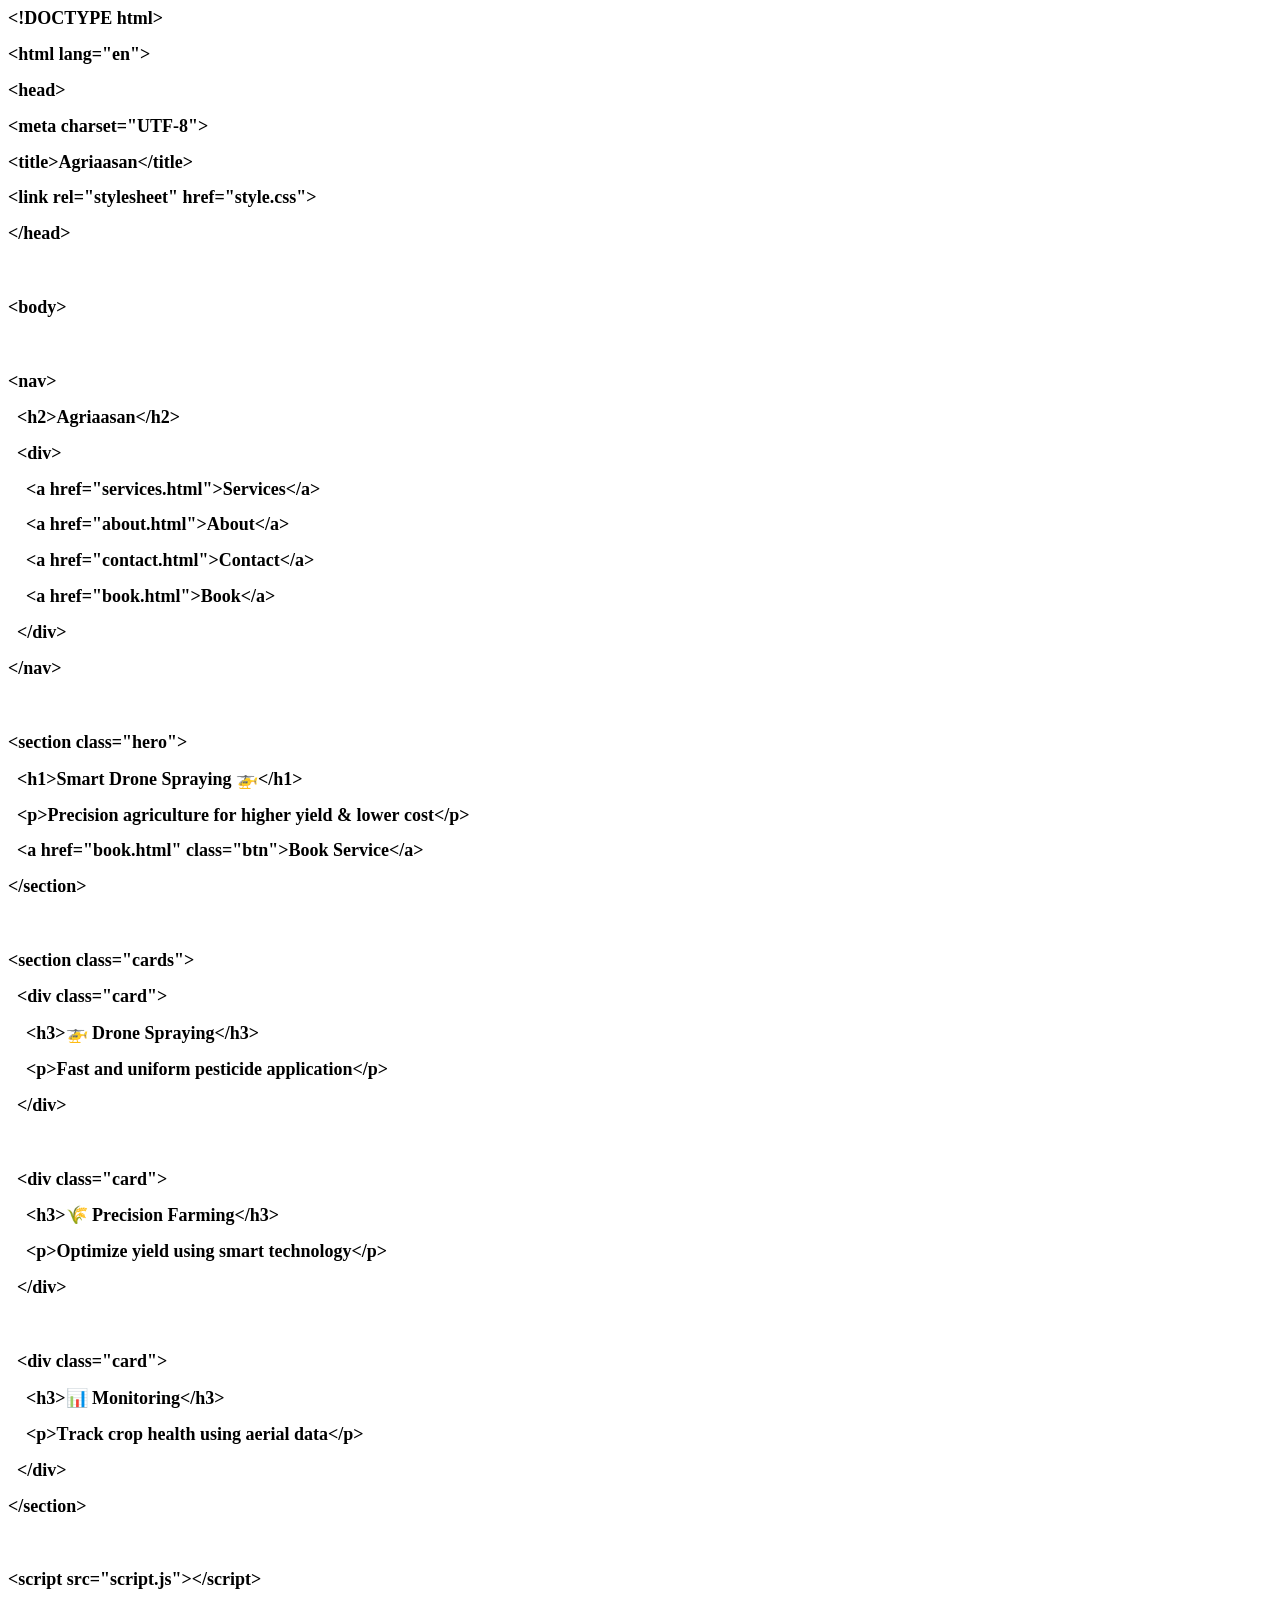
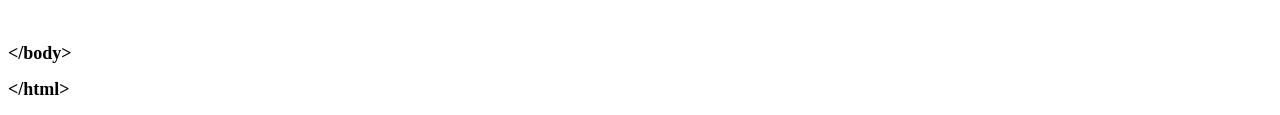
<file: index.html>
<!DOCTYPE html PUBLIC "-//W3C//DTD HTML 4.01//EN" "http://www.w3.org/TR/html4/strict.dtd">
<html>
<head>
  <meta http-equiv="Content-Type" content="text/html; charset=utf-8">
  <meta http-equiv="Content-Style-Type" content="text/css">
  <title></title>
  <meta name="Generator" content="Cocoa HTML Writer">
  <meta name="CocoaVersion" content="2685.4">
  <style type="text/css">
    span.s1 {font-kerning: none}
  </style>
</head>
<body>
<h2 style="margin: 0.0px 0.0px 14.9px 0.0px; font: 18.0px Times; -webkit-text-stroke: #000000"><span class="s1"><b>&lt;!DOCTYPE html&gt;</b></span></h2>
<h2 style="margin: 0.0px 0.0px 14.9px 0.0px; font: 18.0px Times; -webkit-text-stroke: #000000"><span class="s1"><b>&lt;html lang="en"&gt;</b></span></h2>
<h2 style="margin: 0.0px 0.0px 14.9px 0.0px; font: 18.0px Times; -webkit-text-stroke: #000000"><span class="s1"><b>&lt;head&gt;</b></span></h2>
<h2 style="margin: 0.0px 0.0px 14.9px 0.0px; font: 18.0px Times; -webkit-text-stroke: #000000"><span class="s1"><b>&lt;meta charset="UTF-8"&gt;</b></span></h2>
<h2 style="margin: 0.0px 0.0px 14.9px 0.0px; font: 18.0px Times; -webkit-text-stroke: #000000"><span class="s1"><b>&lt;title&gt;Agriaasan&lt;/title&gt;</b></span></h2>
<h2 style="margin: 0.0px 0.0px 14.9px 0.0px; font: 18.0px Times; -webkit-text-stroke: #000000"><span class="s1"><b>&lt;link rel="stylesheet" href="style.css"&gt;</b></span></h2>
<h2 style="margin: 0.0px 0.0px 14.9px 0.0px; font: 18.0px Times; -webkit-text-stroke: #000000"><span class="s1"><b>&lt;/head&gt;</b></span></h2>
<h2 style="margin: 0.0px 0.0px 14.9px 0.0px; font: 18.0px Times; -webkit-text-stroke: #000000; min-height: 23.0px"><span class="s1"><b></b></span><br></h2>
<h2 style="margin: 0.0px 0.0px 14.9px 0.0px; font: 18.0px Times; -webkit-text-stroke: #000000"><span class="s1"><b>&lt;body&gt;</b></span></h2>
<h2 style="margin: 0.0px 0.0px 14.9px 0.0px; font: 18.0px Times; -webkit-text-stroke: #000000; min-height: 23.0px"><span class="s1"><b></b></span><br></h2>
<h2 style="margin: 0.0px 0.0px 14.9px 0.0px; font: 18.0px Times; -webkit-text-stroke: #000000"><span class="s1"><b>&lt;nav&gt;</b></span></h2>
<h2 style="margin: 0.0px 0.0px 14.9px 0.0px; font: 18.0px Times; -webkit-text-stroke: #000000"><span class="s1"><b><span class="Apple-converted-space">  </span>&lt;h2&gt;Agriaasan&lt;/h2&gt;</b></span></h2>
<h2 style="margin: 0.0px 0.0px 14.9px 0.0px; font: 18.0px Times; -webkit-text-stroke: #000000"><span class="s1"><b><span class="Apple-converted-space">  </span>&lt;div&gt;</b></span></h2>
<h2 style="margin: 0.0px 0.0px 14.9px 0.0px; font: 18.0px Times; -webkit-text-stroke: #000000"><span class="s1"><b><span class="Apple-converted-space">    </span>&lt;a href="services.html"&gt;Services&lt;/a&gt;</b></span></h2>
<h2 style="margin: 0.0px 0.0px 14.9px 0.0px; font: 18.0px Times; -webkit-text-stroke: #000000"><span class="s1"><b><span class="Apple-converted-space">    </span>&lt;a href="about.html"&gt;About&lt;/a&gt;</b></span></h2>
<h2 style="margin: 0.0px 0.0px 14.9px 0.0px; font: 18.0px Times; -webkit-text-stroke: #000000"><span class="s1"><b><span class="Apple-converted-space">    </span>&lt;a href="contact.html"&gt;Contact&lt;/a&gt;</b></span></h2>
<h2 style="margin: 0.0px 0.0px 14.9px 0.0px; font: 18.0px Times; -webkit-text-stroke: #000000"><span class="s1"><b><span class="Apple-converted-space">    </span>&lt;a href="book.html"&gt;Book&lt;/a&gt;</b></span></h2>
<h2 style="margin: 0.0px 0.0px 14.9px 0.0px; font: 18.0px Times; -webkit-text-stroke: #000000"><span class="s1"><b><span class="Apple-converted-space">  </span>&lt;/div&gt;</b></span></h2>
<h2 style="margin: 0.0px 0.0px 14.9px 0.0px; font: 18.0px Times; -webkit-text-stroke: #000000"><span class="s1"><b>&lt;/nav&gt;</b></span></h2>
<h2 style="margin: 0.0px 0.0px 14.9px 0.0px; font: 18.0px Times; -webkit-text-stroke: #000000; min-height: 23.0px"><span class="s1"><b></b></span><br></h2>
<h2 style="margin: 0.0px 0.0px 14.9px 0.0px; font: 18.0px Times; -webkit-text-stroke: #000000"><span class="s1"><b>&lt;section class="hero"&gt;</b></span></h2>
<h2 style="margin: 0.0px 0.0px 14.9px 0.0px; font: 18.0px Times; -webkit-text-stroke: #000000"><span class="s1"><b><span class="Apple-converted-space">  </span>&lt;h1&gt;Smart Drone Spraying 🚁&lt;/h1&gt;</b></span></h2>
<h2 style="margin: 0.0px 0.0px 14.9px 0.0px; font: 18.0px Times; -webkit-text-stroke: #000000"><span class="s1"><b><span class="Apple-converted-space">  </span>&lt;p&gt;Precision agriculture for higher yield &amp; lower cost&lt;/p&gt;</b></span></h2>
<h2 style="margin: 0.0px 0.0px 14.9px 0.0px; font: 18.0px Times; -webkit-text-stroke: #000000"><span class="s1"><b><span class="Apple-converted-space">  </span>&lt;a href="book.html" class="btn"&gt;Book Service&lt;/a&gt;</b></span></h2>
<h2 style="margin: 0.0px 0.0px 14.9px 0.0px; font: 18.0px Times; -webkit-text-stroke: #000000"><span class="s1"><b>&lt;/section&gt;</b></span></h2>
<h2 style="margin: 0.0px 0.0px 14.9px 0.0px; font: 18.0px Times; -webkit-text-stroke: #000000; min-height: 23.0px"><span class="s1"><b></b></span><br></h2>
<h2 style="margin: 0.0px 0.0px 14.9px 0.0px; font: 18.0px Times; -webkit-text-stroke: #000000"><span class="s1"><b>&lt;section class="cards"&gt;</b></span></h2>
<h2 style="margin: 0.0px 0.0px 14.9px 0.0px; font: 18.0px Times; -webkit-text-stroke: #000000"><span class="s1"><b><span class="Apple-converted-space">  </span>&lt;div class="card"&gt;</b></span></h2>
<h2 style="margin: 0.0px 0.0px 14.9px 0.0px; font: 18.0px Times; -webkit-text-stroke: #000000"><span class="s1"><b><span class="Apple-converted-space">    </span>&lt;h3&gt;🚁 Drone Spraying&lt;/h3&gt;</b></span></h2>
<h2 style="margin: 0.0px 0.0px 14.9px 0.0px; font: 18.0px Times; -webkit-text-stroke: #000000"><span class="s1"><b><span class="Apple-converted-space">    </span>&lt;p&gt;Fast and uniform pesticide application&lt;/p&gt;</b></span></h2>
<h2 style="margin: 0.0px 0.0px 14.9px 0.0px; font: 18.0px Times; -webkit-text-stroke: #000000"><span class="s1"><b><span class="Apple-converted-space">  </span>&lt;/div&gt;</b></span></h2>
<h2 style="margin: 0.0px 0.0px 14.9px 0.0px; font: 18.0px Times; -webkit-text-stroke: #000000; min-height: 23.0px"><span class="s1"><b></b></span><br></h2>
<h2 style="margin: 0.0px 0.0px 14.9px 0.0px; font: 18.0px Times; -webkit-text-stroke: #000000"><span class="s1"><b><span class="Apple-converted-space">  </span>&lt;div class="card"&gt;</b></span></h2>
<h2 style="margin: 0.0px 0.0px 14.9px 0.0px; font: 18.0px Times; -webkit-text-stroke: #000000"><span class="s1"><b><span class="Apple-converted-space">    </span>&lt;h3&gt;🌾 Precision Farming&lt;/h3&gt;</b></span></h2>
<h2 style="margin: 0.0px 0.0px 14.9px 0.0px; font: 18.0px Times; -webkit-text-stroke: #000000"><span class="s1"><b><span class="Apple-converted-space">    </span>&lt;p&gt;Optimize yield using smart technology&lt;/p&gt;</b></span></h2>
<h2 style="margin: 0.0px 0.0px 14.9px 0.0px; font: 18.0px Times; -webkit-text-stroke: #000000"><span class="s1"><b><span class="Apple-converted-space">  </span>&lt;/div&gt;</b></span></h2>
<h2 style="margin: 0.0px 0.0px 14.9px 0.0px; font: 18.0px Times; -webkit-text-stroke: #000000; min-height: 23.0px"><span class="s1"><b></b></span><br></h2>
<h2 style="margin: 0.0px 0.0px 14.9px 0.0px; font: 18.0px Times; -webkit-text-stroke: #000000"><span class="s1"><b><span class="Apple-converted-space">  </span>&lt;div class="card"&gt;</b></span></h2>
<h2 style="margin: 0.0px 0.0px 14.9px 0.0px; font: 18.0px Times; -webkit-text-stroke: #000000"><span class="s1"><b><span class="Apple-converted-space">    </span>&lt;h3&gt;📊 Monitoring&lt;/h3&gt;</b></span></h2>
<h2 style="margin: 0.0px 0.0px 14.9px 0.0px; font: 18.0px Times; -webkit-text-stroke: #000000"><span class="s1"><b><span class="Apple-converted-space">    </span>&lt;p&gt;Track crop health using aerial data&lt;/p&gt;</b></span></h2>
<h2 style="margin: 0.0px 0.0px 14.9px 0.0px; font: 18.0px Times; -webkit-text-stroke: #000000"><span class="s1"><b><span class="Apple-converted-space">  </span>&lt;/div&gt;</b></span></h2>
<h2 style="margin: 0.0px 0.0px 14.9px 0.0px; font: 18.0px Times; -webkit-text-stroke: #000000"><span class="s1"><b>&lt;/section&gt;</b></span></h2>
<h2 style="margin: 0.0px 0.0px 14.9px 0.0px; font: 18.0px Times; -webkit-text-stroke: #000000; min-height: 23.0px"><span class="s1"><b></b></span><br></h2>
<h2 style="margin: 0.0px 0.0px 14.9px 0.0px; font: 18.0px Times; -webkit-text-stroke: #000000"><span class="s1"><b>&lt;script src="script.js"&gt;&lt;/script&gt;</b></span></h2>
<h2 style="margin: 0.0px 0.0px 14.9px 0.0px; font: 18.0px Times; -webkit-text-stroke: #000000; min-height: 23.0px"><span class="s1"><b></b></span><br></h2>
<h2 style="margin: 0.0px 0.0px 14.9px 0.0px; font: 18.0px Times; -webkit-text-stroke: #000000"><span class="s1"><b>&lt;/body&gt;</b></span></h2>
<h2 style="margin: 0.0px 0.0px 14.9px 0.0px; font: 18.0px Times; -webkit-text-stroke: #000000"><span class="s1"><b>&lt;/html&gt;</b></span></h2>
</body>
</html>
</file>
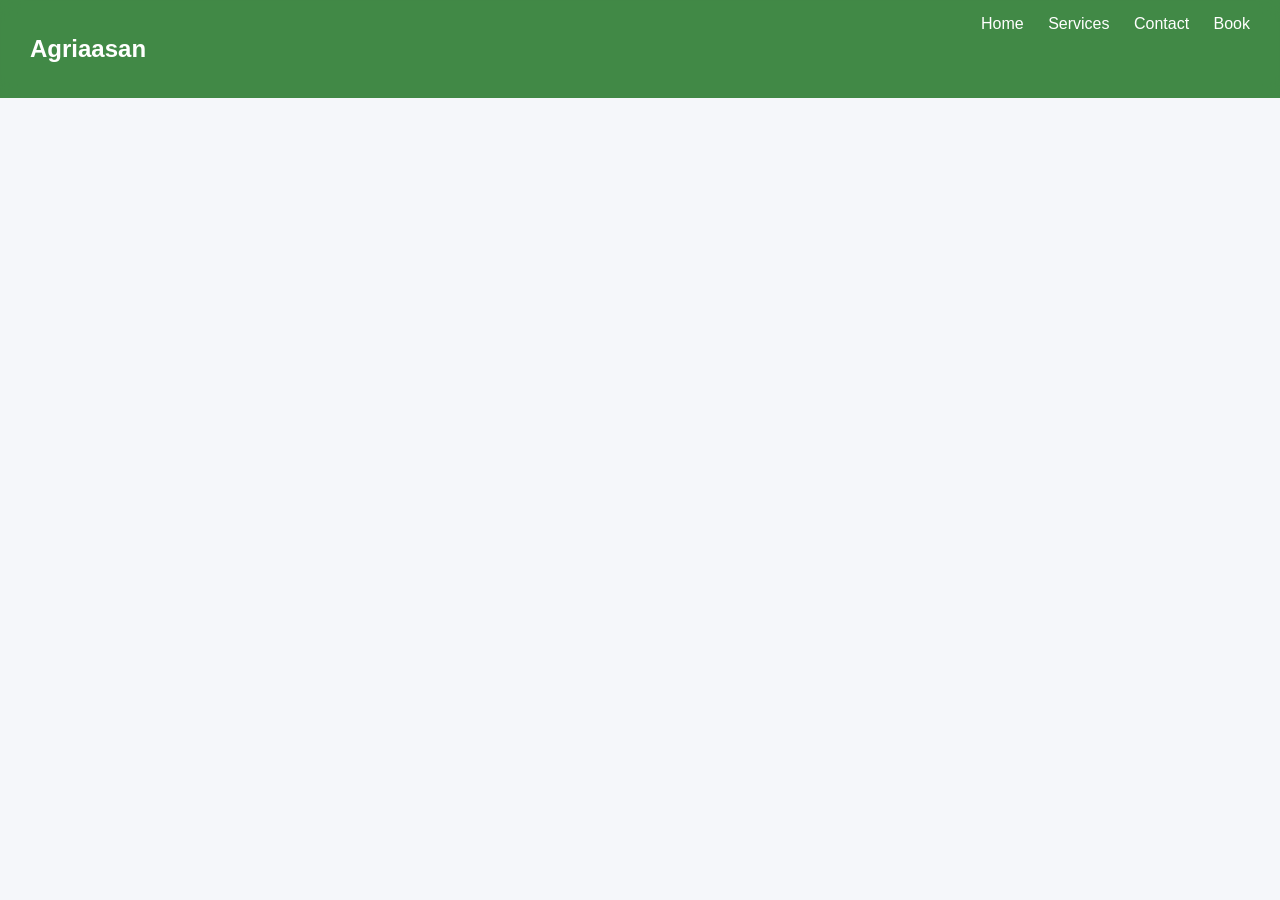
<file: about.html>
<!DOCTYPE html>
<html>
<head>
<title>About | Agriaasan</title>
<link rel="stylesheet" href="style.css">
</head>

<body>

<nav>
<h2>Agriaasan</h2>
<div>
<a href="index.html">Home</a>
<a href="services.html">Services</a>
<a href="contact.html">Contact</a>
<a href="book.html">Book</a>
</div>
</nav>

<section class="page">
<h1>About Agriaasan 🌾</h1>

<p>Agriaasan is transforming farming using drone technology.</p>

<p>We help farmers reduce effort, save time, and increase productivity using modern precision agriculture tools.</p>

<h3>Our Mission</h3>
<p>Bring smart farming to every field in India.</p>

<h3>Why Farmers Trust Us</h3>
<p>✔ Fast spraying</p>
<p>✔ Safe technology</p>
<p>✔ Affordable pricing</p>

</section>

<script src="script.js"></script>

</body>
</html>
</file>
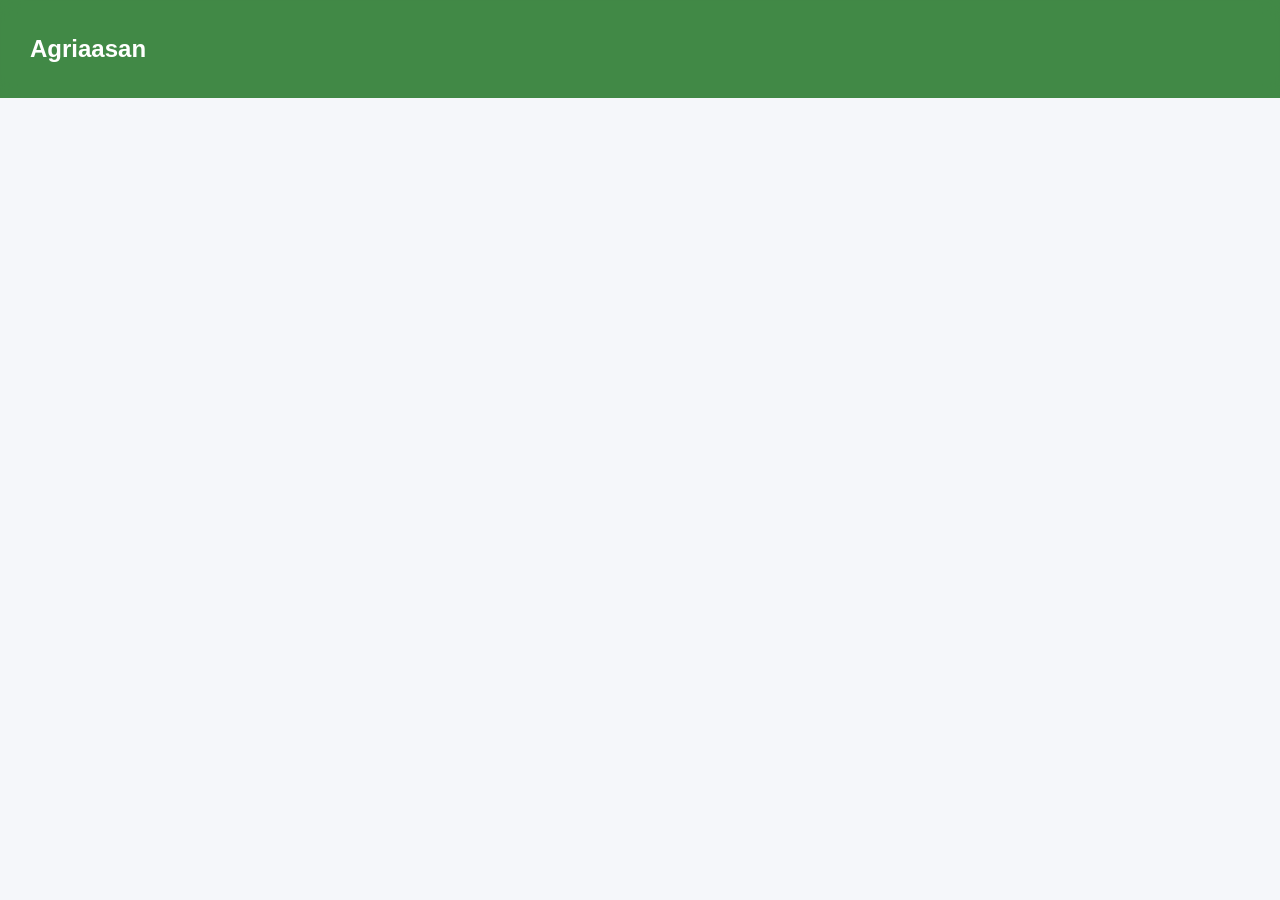
<file: book.html>
<!DOCTYPE html>
<html>
<head>
<title>Book Service | Agriaasan</title>
<link rel="stylesheet" href="style.css">
</head>

<body>

<nav>
<h2>Agriaasan</h2>
</nav>

<section class="page">
<h1>Book Drone Spraying</h1>

<form id="bookingForm">

<input type="text" id="name" placeholder="Farmer Name" required>
<input type="text" id="state" placeholder="State" required>
<input type="text" id="village" placeholder="Village" required>
<input type="text" id="crop" placeholder="Crop Type" required>
<input type="number" id="land" placeholder="Land Size (acres)" required>

<button type="submit">Submit Booking</button>

</form>

</section>

<script src="script.js"></script>

</body>
</html>
</file>
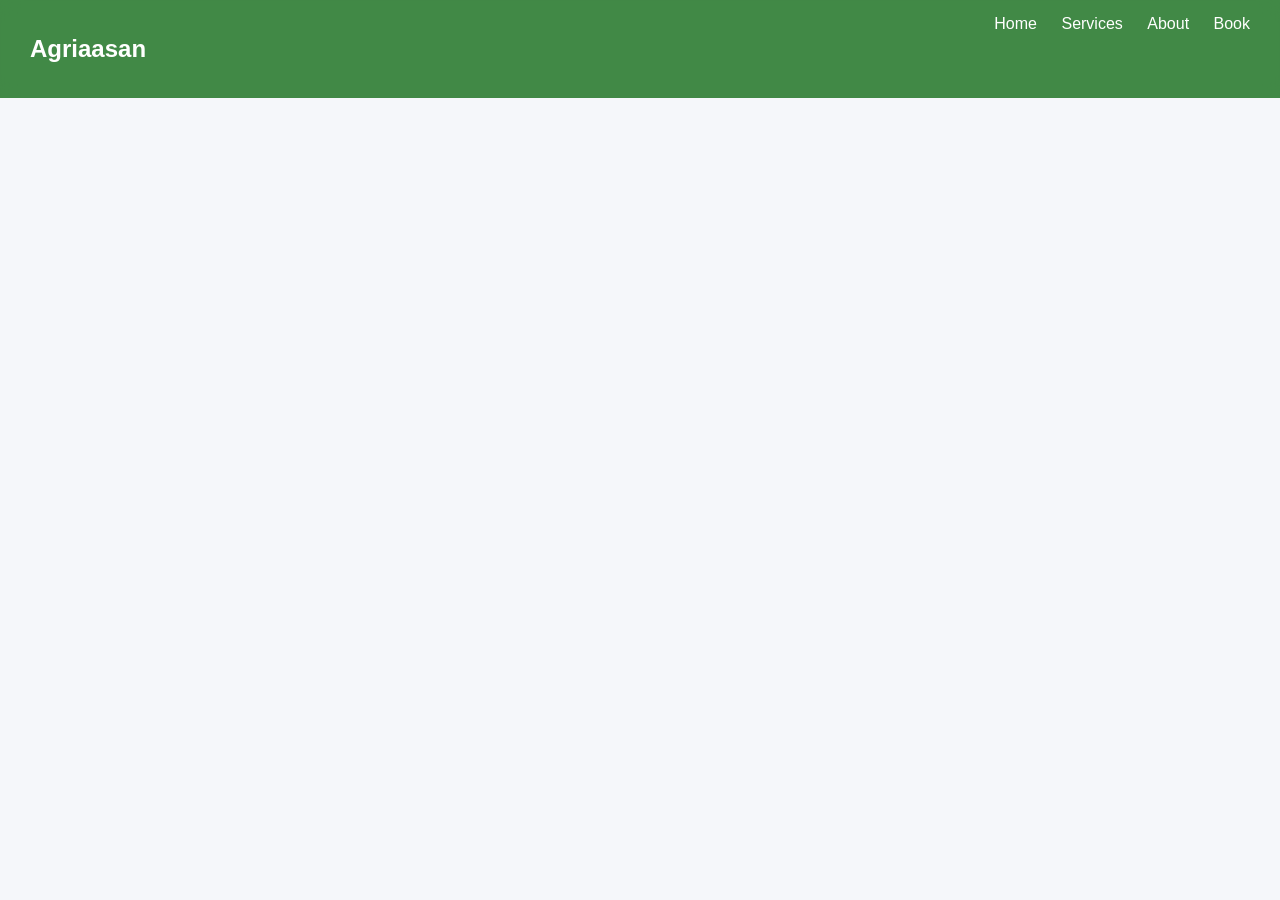
<file: contact.html>
<!DOCTYPE html>
<html>
<head>
<title>Contact | Agriaasan</title>
<link rel="stylesheet" href="style.css">
</head>

<body>

<nav>
<h2>Agriaasan</h2>
<div>
<a href="index.html">Home</a>
<a href="services.html">Services</a>
<a href="about.html">About</a>
<a href="book.html">Book</a>
</div>
</nav>

<section class="page">
<h1>Contact Us 📞</h1>

<p>Have questions? Reach out instantly.</p>

<a href="https://wa.me/91XXXXXXXXXX" class="btn">Chat on WhatsApp</a>

</section>

<script src="script.js"></script>

</body>
</html>
</file>
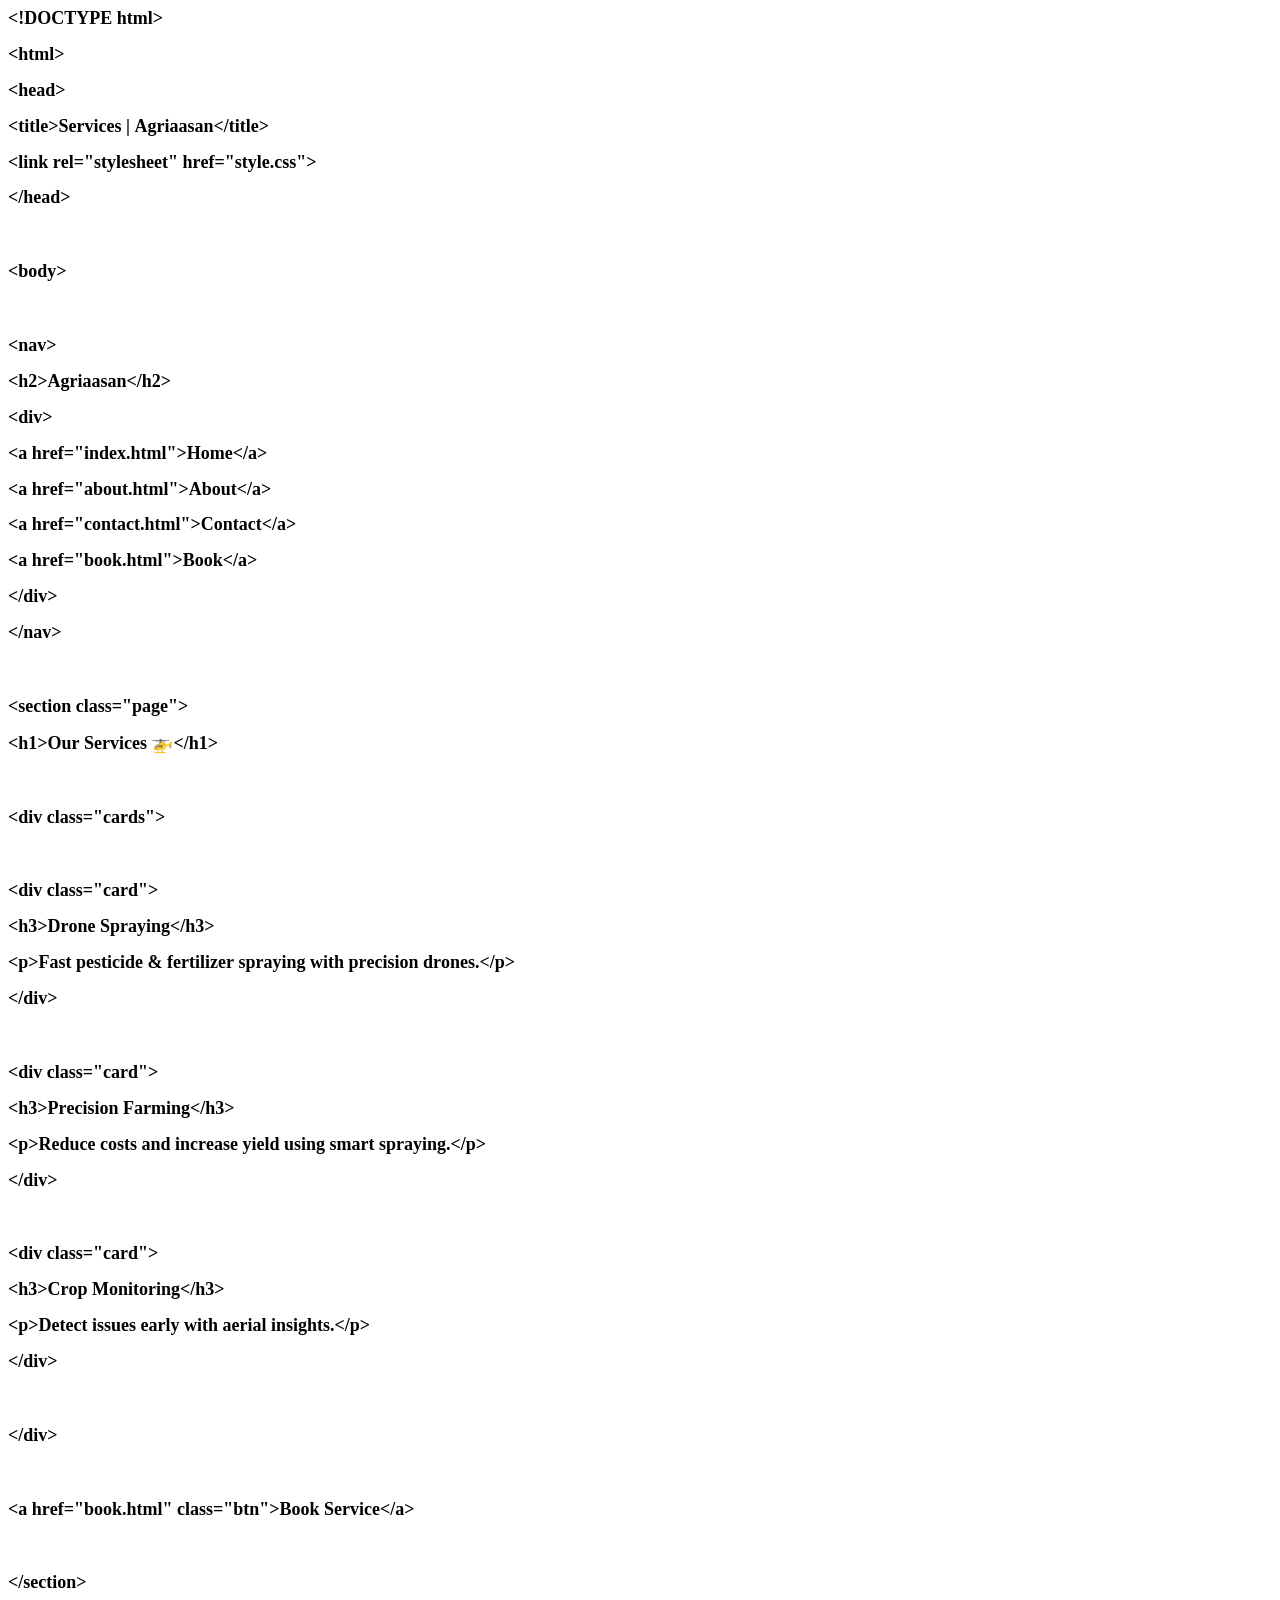
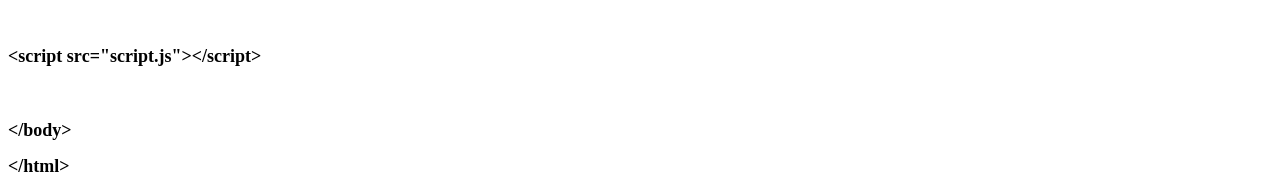
<file: services.html>
<!DOCTYPE html PUBLIC "-//W3C//DTD HTML 4.01//EN" "http://www.w3.org/TR/html4/strict.dtd">
<html>
<head>
  <meta http-equiv="Content-Type" content="text/html; charset=utf-8">
  <meta http-equiv="Content-Style-Type" content="text/css">
  <title></title>
  <meta name="Generator" content="Cocoa HTML Writer">
  <meta name="CocoaVersion" content="2685.4">
  <style type="text/css">
    span.s1 {font-kerning: none}
  </style>
</head>
<body>
<h2 style="margin: 0.0px 0.0px 14.9px 0.0px; font: 18.0px Times; -webkit-text-stroke: #000000"><span class="s1"><b>&lt;!DOCTYPE html&gt;</b></span></h2>
<h2 style="margin: 0.0px 0.0px 14.9px 0.0px; font: 18.0px Times; -webkit-text-stroke: #000000"><span class="s1"><b>&lt;html&gt;</b></span></h2>
<h2 style="margin: 0.0px 0.0px 14.9px 0.0px; font: 18.0px Times; -webkit-text-stroke: #000000"><span class="s1"><b>&lt;head&gt;</b></span></h2>
<h2 style="margin: 0.0px 0.0px 14.9px 0.0px; font: 18.0px Times; -webkit-text-stroke: #000000"><span class="s1"><b>&lt;title&gt;Services | Agriaasan&lt;/title&gt;</b></span></h2>
<h2 style="margin: 0.0px 0.0px 14.9px 0.0px; font: 18.0px Times; -webkit-text-stroke: #000000"><span class="s1"><b>&lt;link rel="stylesheet" href="style.css"&gt;</b></span></h2>
<h2 style="margin: 0.0px 0.0px 14.9px 0.0px; font: 18.0px Times; -webkit-text-stroke: #000000"><span class="s1"><b>&lt;/head&gt;</b></span></h2>
<h2 style="margin: 0.0px 0.0px 14.9px 0.0px; font: 18.0px Times; -webkit-text-stroke: #000000; min-height: 23.0px"><span class="s1"><b></b></span><br></h2>
<h2 style="margin: 0.0px 0.0px 14.9px 0.0px; font: 18.0px Times; -webkit-text-stroke: #000000"><span class="s1"><b>&lt;body&gt;</b></span></h2>
<h2 style="margin: 0.0px 0.0px 14.9px 0.0px; font: 18.0px Times; -webkit-text-stroke: #000000; min-height: 23.0px"><span class="s1"><b></b></span><br></h2>
<h2 style="margin: 0.0px 0.0px 14.9px 0.0px; font: 18.0px Times; -webkit-text-stroke: #000000"><span class="s1"><b>&lt;nav&gt;</b></span></h2>
<h2 style="margin: 0.0px 0.0px 14.9px 0.0px; font: 18.0px Times; -webkit-text-stroke: #000000"><span class="s1"><b>&lt;h2&gt;Agriaasan&lt;/h2&gt;</b></span></h2>
<h2 style="margin: 0.0px 0.0px 14.9px 0.0px; font: 18.0px Times; -webkit-text-stroke: #000000"><span class="s1"><b>&lt;div&gt;</b></span></h2>
<h2 style="margin: 0.0px 0.0px 14.9px 0.0px; font: 18.0px Times; -webkit-text-stroke: #000000"><span class="s1"><b>&lt;a href="index.html"&gt;Home&lt;/a&gt;</b></span></h2>
<h2 style="margin: 0.0px 0.0px 14.9px 0.0px; font: 18.0px Times; -webkit-text-stroke: #000000"><span class="s1"><b>&lt;a href="about.html"&gt;About&lt;/a&gt;</b></span></h2>
<h2 style="margin: 0.0px 0.0px 14.9px 0.0px; font: 18.0px Times; -webkit-text-stroke: #000000"><span class="s1"><b>&lt;a href="contact.html"&gt;Contact&lt;/a&gt;</b></span></h2>
<h2 style="margin: 0.0px 0.0px 14.9px 0.0px; font: 18.0px Times; -webkit-text-stroke: #000000"><span class="s1"><b>&lt;a href="book.html"&gt;Book&lt;/a&gt;</b></span></h2>
<h2 style="margin: 0.0px 0.0px 14.9px 0.0px; font: 18.0px Times; -webkit-text-stroke: #000000"><span class="s1"><b>&lt;/div&gt;</b></span></h2>
<h2 style="margin: 0.0px 0.0px 14.9px 0.0px; font: 18.0px Times; -webkit-text-stroke: #000000"><span class="s1"><b>&lt;/nav&gt;</b></span></h2>
<h2 style="margin: 0.0px 0.0px 14.9px 0.0px; font: 18.0px Times; -webkit-text-stroke: #000000; min-height: 23.0px"><span class="s1"><b></b></span><br></h2>
<h2 style="margin: 0.0px 0.0px 14.9px 0.0px; font: 18.0px Times; -webkit-text-stroke: #000000"><span class="s1"><b>&lt;section class="page"&gt;</b></span></h2>
<h2 style="margin: 0.0px 0.0px 14.9px 0.0px; font: 18.0px Times; -webkit-text-stroke: #000000"><span class="s1"><b>&lt;h1&gt;Our Services 🚁&lt;/h1&gt;</b></span></h2>
<h2 style="margin: 0.0px 0.0px 14.9px 0.0px; font: 18.0px Times; -webkit-text-stroke: #000000; min-height: 23.0px"><span class="s1"><b></b></span><br></h2>
<h2 style="margin: 0.0px 0.0px 14.9px 0.0px; font: 18.0px Times; -webkit-text-stroke: #000000"><span class="s1"><b>&lt;div class="cards"&gt;</b></span></h2>
<h2 style="margin: 0.0px 0.0px 14.9px 0.0px; font: 18.0px Times; -webkit-text-stroke: #000000; min-height: 23.0px"><span class="s1"><b></b></span><br></h2>
<h2 style="margin: 0.0px 0.0px 14.9px 0.0px; font: 18.0px Times; -webkit-text-stroke: #000000"><span class="s1"><b>&lt;div class="card"&gt;</b></span></h2>
<h2 style="margin: 0.0px 0.0px 14.9px 0.0px; font: 18.0px Times; -webkit-text-stroke: #000000"><span class="s1"><b>&lt;h3&gt;Drone Spraying&lt;/h3&gt;</b></span></h2>
<h2 style="margin: 0.0px 0.0px 14.9px 0.0px; font: 18.0px Times; -webkit-text-stroke: #000000"><span class="s1"><b>&lt;p&gt;Fast pesticide &amp; fertilizer spraying with precision drones.&lt;/p&gt;</b></span></h2>
<h2 style="margin: 0.0px 0.0px 14.9px 0.0px; font: 18.0px Times; -webkit-text-stroke: #000000"><span class="s1"><b>&lt;/div&gt;</b></span></h2>
<h2 style="margin: 0.0px 0.0px 14.9px 0.0px; font: 18.0px Times; -webkit-text-stroke: #000000; min-height: 23.0px"><span class="s1"><b></b></span><br></h2>
<h2 style="margin: 0.0px 0.0px 14.9px 0.0px; font: 18.0px Times; -webkit-text-stroke: #000000"><span class="s1"><b>&lt;div class="card"&gt;</b></span></h2>
<h2 style="margin: 0.0px 0.0px 14.9px 0.0px; font: 18.0px Times; -webkit-text-stroke: #000000"><span class="s1"><b>&lt;h3&gt;Precision Farming&lt;/h3&gt;</b></span></h2>
<h2 style="margin: 0.0px 0.0px 14.9px 0.0px; font: 18.0px Times; -webkit-text-stroke: #000000"><span class="s1"><b>&lt;p&gt;Reduce costs and increase yield using smart spraying.&lt;/p&gt;</b></span></h2>
<h2 style="margin: 0.0px 0.0px 14.9px 0.0px; font: 18.0px Times; -webkit-text-stroke: #000000"><span class="s1"><b>&lt;/div&gt;</b></span></h2>
<h2 style="margin: 0.0px 0.0px 14.9px 0.0px; font: 18.0px Times; -webkit-text-stroke: #000000; min-height: 23.0px"><span class="s1"><b></b></span><br></h2>
<h2 style="margin: 0.0px 0.0px 14.9px 0.0px; font: 18.0px Times; -webkit-text-stroke: #000000"><span class="s1"><b>&lt;div class="card"&gt;</b></span></h2>
<h2 style="margin: 0.0px 0.0px 14.9px 0.0px; font: 18.0px Times; -webkit-text-stroke: #000000"><span class="s1"><b>&lt;h3&gt;Crop Monitoring&lt;/h3&gt;</b></span></h2>
<h2 style="margin: 0.0px 0.0px 14.9px 0.0px; font: 18.0px Times; -webkit-text-stroke: #000000"><span class="s1"><b>&lt;p&gt;Detect issues early with aerial insights.&lt;/p&gt;</b></span></h2>
<h2 style="margin: 0.0px 0.0px 14.9px 0.0px; font: 18.0px Times; -webkit-text-stroke: #000000"><span class="s1"><b>&lt;/div&gt;</b></span></h2>
<h2 style="margin: 0.0px 0.0px 14.9px 0.0px; font: 18.0px Times; -webkit-text-stroke: #000000; min-height: 23.0px"><span class="s1"><b></b></span><br></h2>
<h2 style="margin: 0.0px 0.0px 14.9px 0.0px; font: 18.0px Times; -webkit-text-stroke: #000000"><span class="s1"><b>&lt;/div&gt;</b></span></h2>
<h2 style="margin: 0.0px 0.0px 14.9px 0.0px; font: 18.0px Times; -webkit-text-stroke: #000000; min-height: 23.0px"><span class="s1"><b></b></span><br></h2>
<h2 style="margin: 0.0px 0.0px 14.9px 0.0px; font: 18.0px Times; -webkit-text-stroke: #000000"><span class="s1"><b>&lt;a href="book.html" class="btn"&gt;Book Service&lt;/a&gt;</b></span></h2>
<h2 style="margin: 0.0px 0.0px 14.9px 0.0px; font: 18.0px Times; -webkit-text-stroke: #000000; min-height: 23.0px"><span class="s1"><b></b></span><br></h2>
<h2 style="margin: 0.0px 0.0px 14.9px 0.0px; font: 18.0px Times; -webkit-text-stroke: #000000"><span class="s1"><b>&lt;/section&gt;</b></span></h2>
<h2 style="margin: 0.0px 0.0px 14.9px 0.0px; font: 18.0px Times; -webkit-text-stroke: #000000; min-height: 23.0px"><span class="s1"><b></b></span><br></h2>
<h2 style="margin: 0.0px 0.0px 14.9px 0.0px; font: 18.0px Times; -webkit-text-stroke: #000000"><span class="s1"><b>&lt;script src="script.js"&gt;&lt;/script&gt;</b></span></h2>
<h2 style="margin: 0.0px 0.0px 14.9px 0.0px; font: 18.0px Times; -webkit-text-stroke: #000000; min-height: 23.0px"><span class="s1"><b></b></span><br></h2>
<h2 style="margin: 0.0px 0.0px 14.9px 0.0px; font: 18.0px Times; -webkit-text-stroke: #000000"><span class="s1"><b>&lt;/body&gt;</b></span></h2>
<h2 style="margin: 0.0px 0.0px 14.9px 0.0px; font: 18.0px Times; -webkit-text-stroke: #000000"><span class="s1"><b>&lt;/html&gt;</b></span></h2>
</body>
</html>
</file>
<file: style.css>
body {
  margin: 0;
  font-family: 'Segoe UI', sans-serif;
  background: #f5f7fa;
}

/* NAVBAR */
nav {
  position: sticky;
  top: 0;
  display: flex;
  justify-content: space-between;
  padding: 15px 30px;
  background: rgba(46, 125, 50, 0.9);
  backdrop-filter: blur(10px);
  color: white;
}

nav a {
  margin-left: 20px;
  text-decoration: none;
  color: white;
  transition: 0.3s;
}

nav a:hover {
  color: #c8e6c9;
}

/* HERO */
.hero {
  text-align: center;
  padding: 100px 20px;
  background: linear-gradient(135deg, #2e7d32, #66bb6a);
  color: white;
  animation: fadeIn 1.5s ease;
}

.hero h1 {
  font-size: 3rem;
}

.btn {
  margin-top: 20px;
  display: inline-block;
  padding: 12px 25px;
  background: white;
  color: #2e7d32;
  border-radius: 8px;
  text-decoration: none;
  transition: 0.3s;
}

.btn:hover {
  background: #1b5e20;
  color: white;
}

/* CARDS */
.cards {
  display: flex;
  justify-content: center;
  gap: 20px;
  padding: 50px 20px;
  flex-wrap: wrap;
}

.card {
  width: 250px;
  padding: 20px;
  background: white;
  border-radius: 12px;
  box-shadow: 0 5px 15px rgba(0,0,0,0.1);
  transition: 0.3s;
}

.card:hover {
  transform: translateY(-10px);
}

/* PAGE */
.page {
  padding: 50px 20px;
  text-align: center;
  opacity: 0;
  transform: translateY(40px);
  transition: 0.6s;
}

/* FORM */
input, textarea {
  width: 80%;
  padding: 12px;
  margin: 10px 0;
  border-radius: 6px;
  border: 1px solid #ccc;
}

button {
  padding: 12px 25px;
  background: #2e7d32;
  color: white;
  border: none;
  border-radius: 6px;
  cursor: pointer;
}

button:hover {
  background: #1b5e20;
}

/* ANIMATION */
@keyframes fadeIn {
  from {
    opacity: 0;
    transform: translateY(30px);
  }
  to {
    opacity: 1;
    transform: translateY(0);
  }
}
</file>
